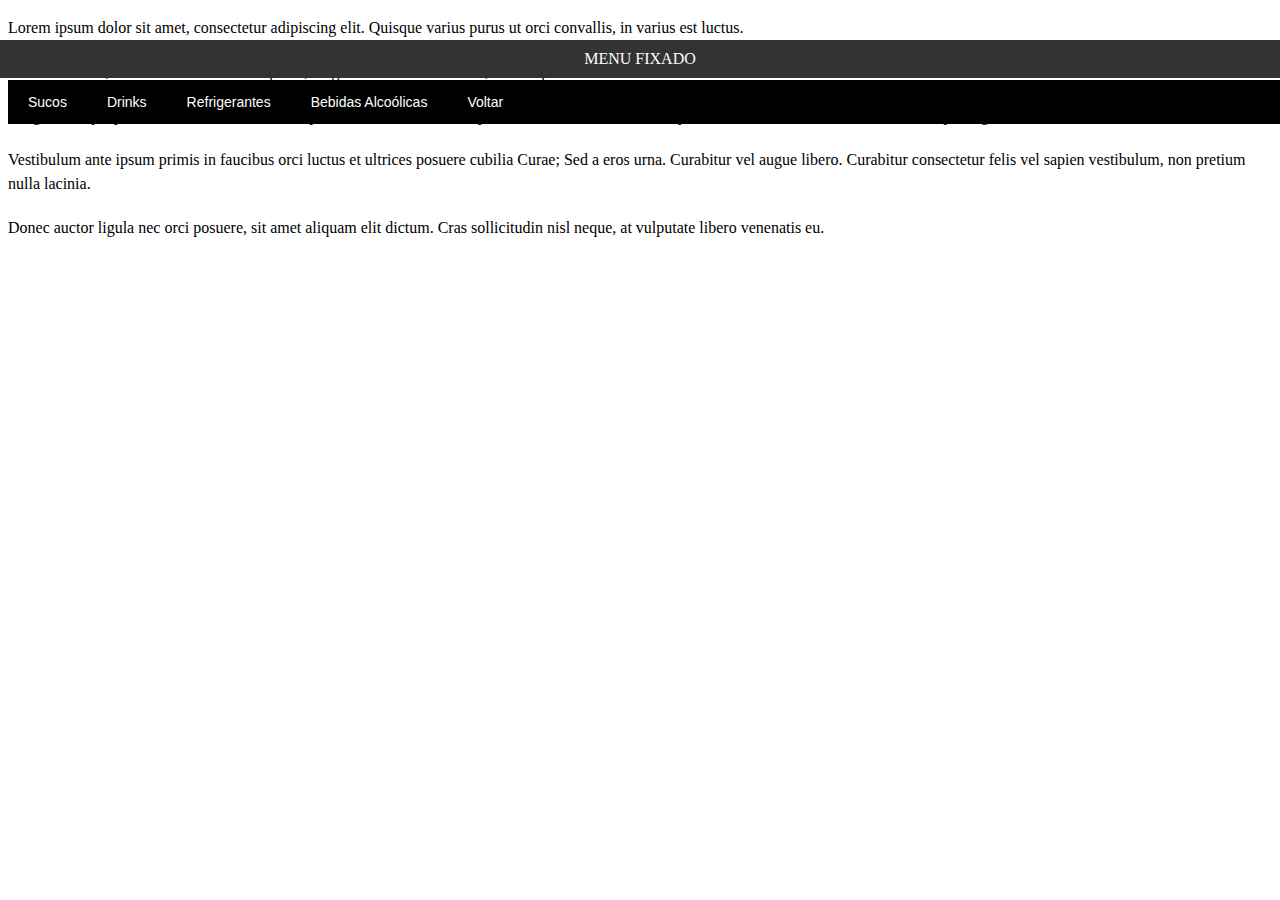
<file: 2.html>
<!DOCTYPE html>
<html lang="pt-br">

<head>
    <meta charset="UTF-8">
    <meta name="viewport" content="width=device-width, initial-scale=1.0">
    <title>Document</title>
    <style>
        /* Estilos para o header */
        header {
            position: fixed;
            top: 40px; /* Ajusta a distância do topo */
            left: 0;
            right: 0;
            background-color: #333; /* Cor de fundo para o header */
            color: white; /* Cor do texto */
            padding: 10px;
            text-align: center;
            z-index: 10; /* Garante que o header fique sobre outros elementos */
        }

        /* Estilos para a barra de navegação */
        .navbar {
            overflow: hidden;
            background-color: black;
            position: fixed;
            top: 80px; /* Ajusta para ficar logo abaixo do header */
            width: 100%;
            font-size: 14px;
            font-family: 'Franklin Gothic Medium', 'Arial Narrow', Arial, sans-serif;
            z-index: 5; /* Garante que a barra de navegação fique abaixo do header */
        }

        /* Estilos para os links dentro da navbar */
        .navbar a {
            float: left;
            display: block;
            color: white;
            text-align: center;
            padding: 14px 20px;
            text-decoration: none;
        }

        /* Efeito quando passa o mouse sobre os links */
        .navbar a:hover {
            background-color: #ddd;
            color: black;
        }

        /* Ajuste para os parágrafos */
        p {
            font-size: 16px;
            line-height: 1.5;
            margin-bottom: 20px;
        }

        .navbar{
        color: chocolate;
        background-color: black;
        }
    </style>
</head>

<body>
    <!-- Header fixado no topo -->
    <header>MENU FIXADO</header>

    <!-- Barra de navegação fixa -->
    <div class="navbar">
        <a href="">Sucos</a>
        <a href="">Drinks</a>
        <a href="">Refrigerantes</a>
        <a href="">Bebidas Alcoólicas</a>
        <a href="index.html">Voltar</a>
    </div>

    <!-- Conteúdo adicional -->
    <p>Lorem ipsum dolor sit amet, consectetur adipiscing elit. Quisque varius purus ut orci convallis, in varius est luctus.</p>
    <p>Nullam viverra, metus vel vestibulum dapibus, magna lorem convallis nisl, at volutpat risus arcu et lorem.</p>
    <p>Integer tristique purus at velit ultricies, id suscipit felis viverra. Etiam vulputate, tortor ac varius scelerisque, elit felis mollis erat, non tincidunt turpis augue vitae orci.</p>
    <p>Vestibulum ante ipsum primis in faucibus orci luctus et ultrices posuere cubilia Curae; Sed a eros urna. Curabitur vel augue libero. Curabitur consectetur felis vel sapien vestibulum, non pretium nulla lacinia.</p>
    <p>Donec auctor ligula nec orci posuere, sit amet aliquam elit dictum. Cras sollicitudin nisl neque, at vulputate libero venenatis eu.</p>
</body>

</html>
</file>
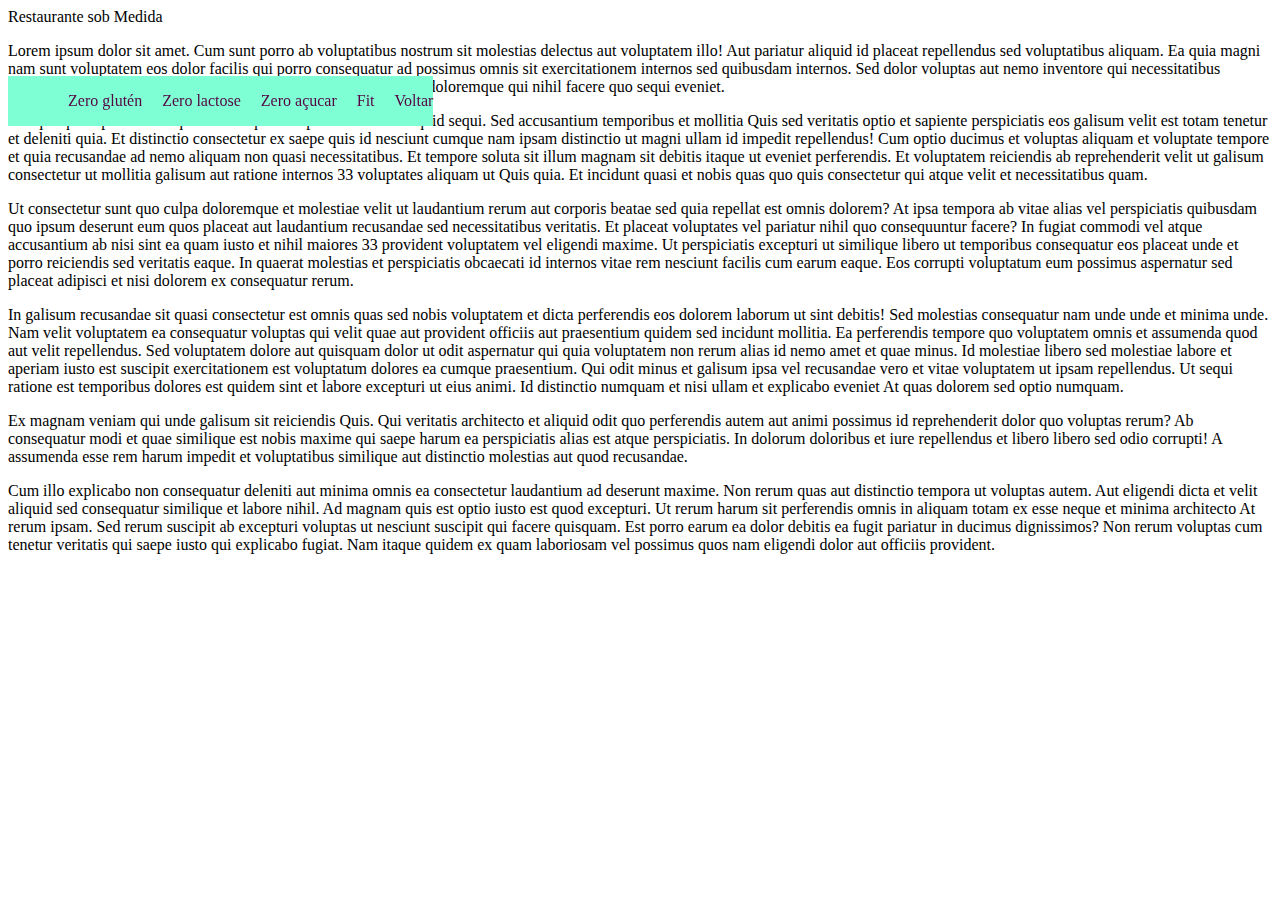
<file: menu1.html>
<!DOCTYPE html>
<html lang="pt-br">
<head>
    <meta charset="UTF-8">
    <meta name="viewport" content="width=device-width, initial-scale=1.0">
    <title>Document</title>
    <style>
        ul{
                background-color: aquamarine;
                padding-top: 1em;
                padding-bottom: 1em;
                position: fixed;
                top: 60px;
                display: flex;
            }
            li {
                display: inline;
                padding-left: 20px;
            }

            a {
                text-decoration: none;
                color: rgb(84, 6, 67);
            }

            a:hover {
                background-color: whitesmoke;
                font-size: 20px;
                color: rgb(50, 103, 86);
            }
    </style>
</head>
<body>
    <header> Restaurante sob Medida </header>
        <ul>
            <li> <a href="#"> Zero glutén</a></li>
            <li> <a href="#"> Zero lactose </a></li>
            <li> <a href="#"> Zero açucar</a></li>
            <li> <a href="#"> Fit </a></li>
            <li> <a href="index.html"> Voltar </a></li>
        </ul>
        <p>Lorem ipsum dolor sit amet. Cum sunt porro ab voluptatibus nostrum sit molestias delectus aut voluptatem illo!
            Aut pariatur aliquid id placeat repellendus sed voluptatibus aliquam. Ea quia magni nam sunt voluptatem eos
            dolor facilis qui porro consequatur ad possimus omnis sit exercitationem internos sed quibusdam internos. Sed
            dolor voluptas aut nemo inventore qui necessitatibus tempore qui provident porro eum voluptatem magnam. Qui quod
            doloremque qui nihil facere quo sequi eveniet. </p>
        <p>Hic quisquam porro sit aliquid soluta qui suscipit incidunt id aliquid sequi. Sed accusantium temporibus et
            mollitia Quis sed veritatis optio et sapiente perspiciatis eos galisum velit est totam tenetur et deleniti quia.
            Et distinctio consectetur ex saepe quis id nesciunt cumque nam ipsam distinctio ut magni ullam id impedit
            repellendus! Cum optio ducimus et voluptas aliquam et voluptate tempore et quia recusandae ad nemo aliquam non
            quasi necessitatibus. Et tempore soluta sit illum magnam sit debitis itaque ut eveniet perferendis. Et
            voluptatem reiciendis ab reprehenderit velit ut galisum consectetur ut mollitia galisum aut ratione internos 33
            voluptates aliquam ut Quis quia. Et incidunt quasi et nobis quas quo quis consectetur qui atque velit et
            necessitatibus quam. </p>
        <p>Ut consectetur sunt quo culpa doloremque et molestiae velit ut laudantium rerum aut corporis beatae sed quia
            repellat est omnis dolorem? At ipsa tempora ab vitae alias vel perspiciatis quibusdam quo ipsum deserunt eum
            quos placeat aut laudantium recusandae sed necessitatibus veritatis. Et placeat voluptates vel pariatur nihil
            quo consequuntur facere? In fugiat commodi vel atque accusantium ab nisi sint ea quam iusto et nihil maiores 33
            provident voluptatem vel eligendi maxime. Ut perspiciatis excepturi ut similique libero ut temporibus
            consequatur eos placeat unde et porro reiciendis sed veritatis eaque. In quaerat molestias et perspiciatis
            obcaecati id internos vitae rem nesciunt facilis cum earum eaque. Eos corrupti voluptatum eum possimus
            aspernatur sed placeat adipisci et nisi dolorem ex consequatur rerum. </p>
        <p>In galisum recusandae sit quasi consectetur est omnis quas sed nobis voluptatem et dicta perferendis eos dolorem
            laborum ut sint debitis! Sed molestias consequatur nam unde unde et minima unde. Nam velit voluptatem ea
            consequatur voluptas qui velit quae aut provident officiis aut praesentium quidem sed incidunt mollitia. Ea
            perferendis tempore quo voluptatem omnis et assumenda quod aut velit repellendus. Sed voluptatem dolore aut
            quisquam dolor ut odit aspernatur qui quia voluptatem non rerum alias id nemo amet et quae minus. Id molestiae
            libero sed molestiae labore et aperiam iusto est suscipit exercitationem est voluptatum dolores ea cumque
            praesentium. Qui odit minus et galisum ipsa vel recusandae vero et vitae voluptatem ut ipsam repellendus. Ut
            sequi ratione est temporibus dolores est quidem sint et labore excepturi ut eius animi. Id distinctio numquam et
            nisi ullam et explicabo eveniet At quas dolorem sed optio numquam. </p>
        <p>Ex magnam veniam qui unde galisum sit reiciendis Quis. Qui veritatis architecto et aliquid odit quo perferendis
            autem aut animi possimus id reprehenderit dolor quo voluptas rerum? Ab consequatur modi et quae similique est
            nobis maxime qui saepe harum ea perspiciatis alias est atque perspiciatis. In dolorum doloribus et iure
            repellendus et libero libero sed odio corrupti! A assumenda esse rem harum impedit et voluptatibus similique aut
            distinctio molestias aut quod recusandae. </p>
        <p>Cum illo explicabo non consequatur deleniti aut minima omnis ea consectetur laudantium ad deserunt maxime. Non
            rerum quas aut distinctio tempora ut voluptas autem. Aut eligendi dicta et velit aliquid sed consequatur
            similique et labore nihil. Ad magnam quis est optio iusto est quod excepturi. Ut rerum harum sit perferendis
            omnis in aliquam totam ex esse neque et minima architecto At rerum ipsam. Sed rerum suscipit ab excepturi
            voluptas ut nesciunt suscipit qui facere quisquam. Est porro earum ea dolor debitis ea fugit pariatur in ducimus
            dignissimos? Non rerum voluptas cum tenetur veritatis qui saepe iusto qui explicabo fugiat. Nam itaque quidem ex
            quam laboriosam vel possimus quos nam eligendi dolor aut officiis provident. </p>
</body>
</html>
</file>
